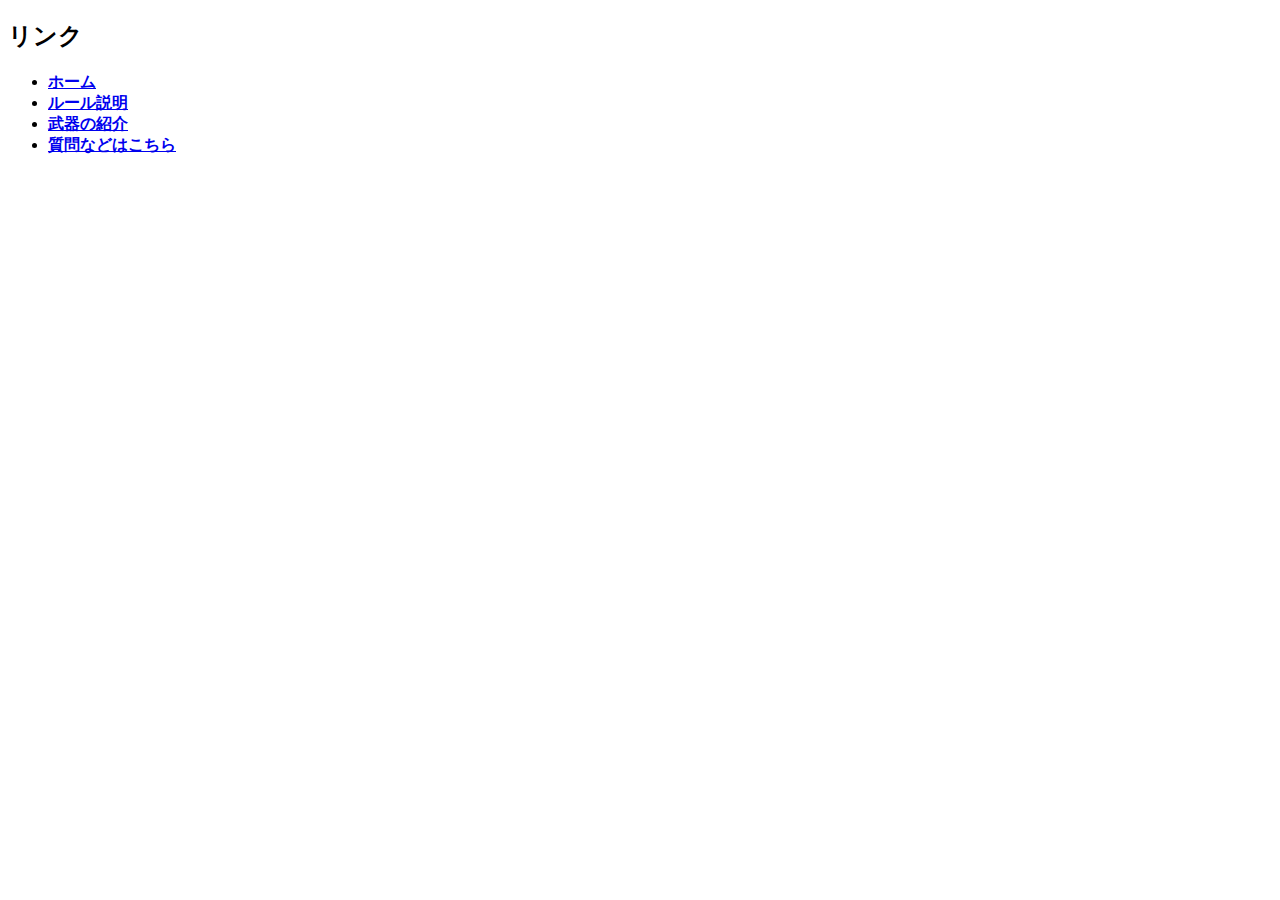
<file: link.html>
<!DOCTYPE html>
<html lang="en">
<head>
    <meta charset="UTF-8">
    <title>リンク</title>
</head>
<body>
    <h2>リンク</h2>
    <ul>
        <li><a href="image.html" target="main"><b>ホーム</b></a></li>
        <li><a href="rule.html" target="main"><b>ルール説明</b></a></li>
        <li><a href="weapon.html" target="main"><b>武器の紹介</b></a></li>
        <li><a href="form.html" target="main"><b>質問などはこちら</b></a></li>
    </ul>
</body>
</html>
</file>
